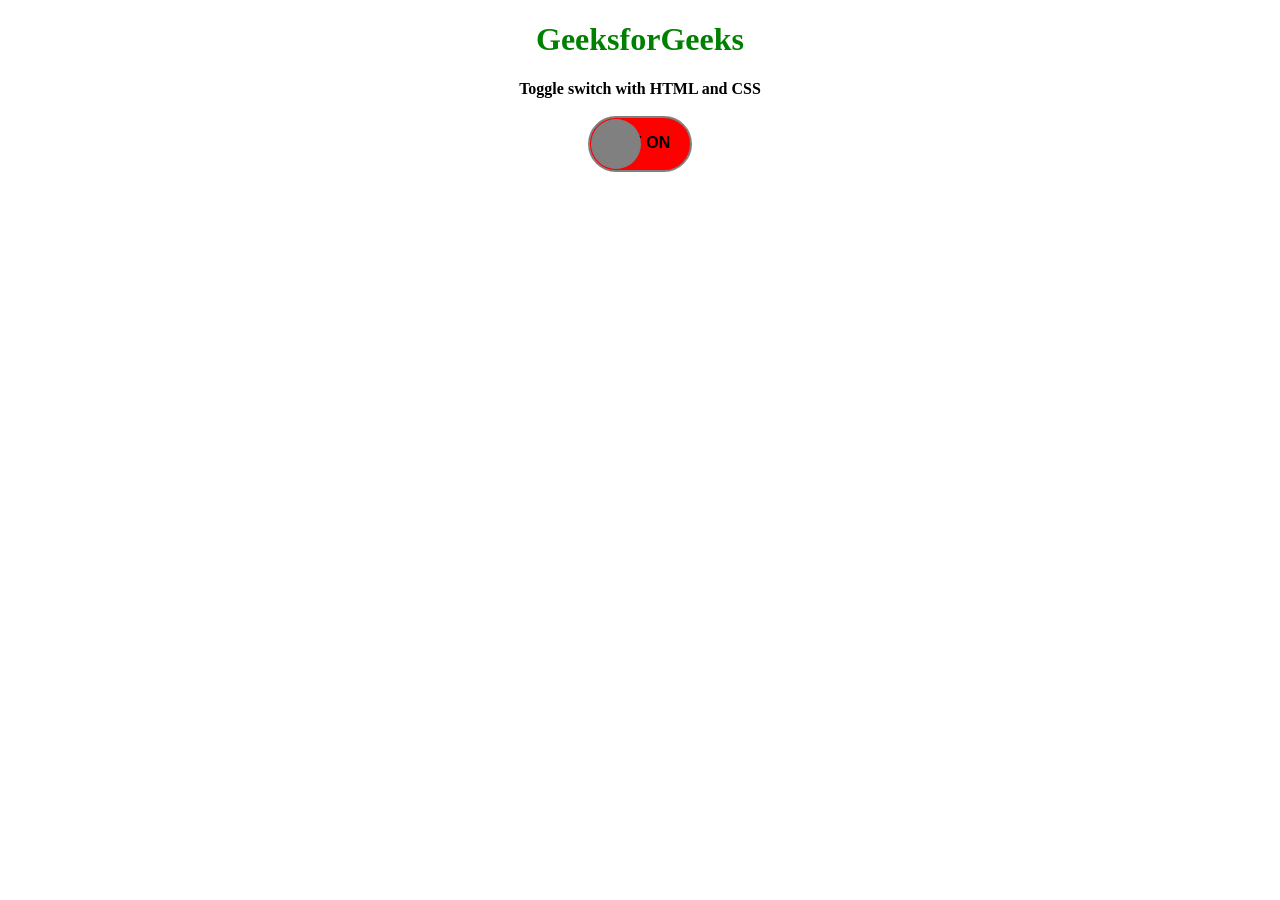
<file: src/service_rest/templates/button.html>
<!DOCTYPE html>
<html>

<head>
    <title>toggle switch</title>

    <style>
        h1 {
            color: green;
        }

        /* toggle in label designing */
        .toggle {
            position : relative ;
            display : inline-block;
            width : 100px;
            height : 52px;
            background-color: red;
            border-radius: 30px;
            border: 2px solid gray;
        }

        /* After slide changes */
        .toggle:after {
            content: '';
            position: absolute;
            width: 50px;
            height: 50px;
            border-radius: 50%;
            background-color: gray;
            top: 1px;
            left: 1px;
            transition:  all 0.5s;
        }

        /* Toggle text */
        p {
            font-family: Arial, Helvetica, sans-serif;
            font-weight: bold;
        }

        /* Checkbox checked effect */
        .checkbox:checked + .toggle::after {
            left : 49px;
        }

        /* Checkbox checked toggle label bg color */
        .checkbox:checked + .toggle {
            background-color: green;
        }

        /* Checkbox vanished */
        .checkbox {
            display : none;
        }
    </style>
</head>

<body>
    <center>

        <h1>GeeksforGeeks</h1>
        <b>Toggle switch with HTML and CSS</b>
        <br><br>

        <input type="checkbox"
               id="switch"
               class="checkbox" />

        <label for="switch"
               class="toggle">
            <p>
                OFF    ON
            </p>
        </label>
    </center>
</body>

</html>
</file>
